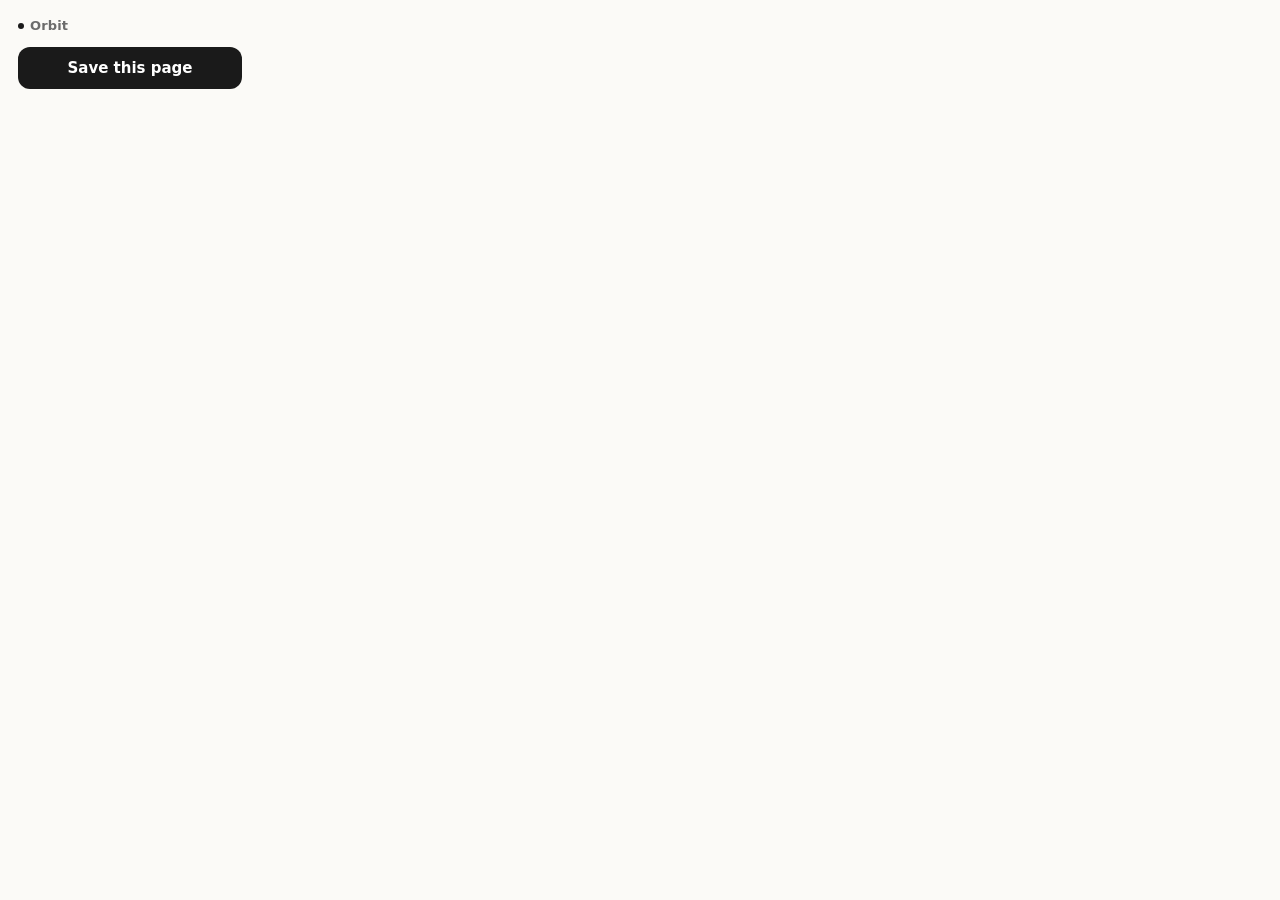
<file: Extensions/SafariExtension/Resources/popup.html>
<!doctype html>
<html lang="en">
  <head>
    <meta charset="utf-8" />
    <meta name="viewport" content="width=device-width, initial-scale=1" />
    <title>Orbit</title>
    <link rel="stylesheet" href="popup.css" />
  </head>
  <body>
    <main class="popup">
      <div class="popup__mark" aria-hidden="true">
        <span class="popup__dot"></span>
        Orbit
      </div>

      <button id="save" class="popup__primary" type="button">
        Save this page
      </button>

      <p id="status" class="popup__status" aria-live="polite"></p>
    </main>
    <script src="popup.js" type="module"></script>
  </body>
</html>
</file>
<file: Extensions/SafariExtension/Resources/popup.css>
/* Mirrors the host app's calm, solid-color aesthetic.
 * No gradients, no glow — just bold contrast on a single surface.
 */

:root {
  color-scheme: light dark;
  --bg: #FBFAF7;
  --fg: #1A1A1A;
  --muted: #6B6B6B;
  --accent: #1A1A1A;
  --accent-fg: #FFFFFF;
  --hairline: rgba(0, 0, 0, 0.08);
}

@media (prefers-color-scheme: dark) {
  :root {
    --bg: #111111;
    --fg: #F4F1EB;
    --muted: #9A9A9A;
    --accent: #F4F1EB;
    --accent-fg: #111111;
    --hairline: rgba(255, 255, 255, 0.10);
  }
}

* { box-sizing: border-box; }

html, body {
  margin: 0;
  padding: 0;
  font-family: -apple-system, BlinkMacSystemFont, "SF Pro Text", "SF Pro Display", system-ui, sans-serif;
  background: var(--bg);
  color: var(--fg);
}

.popup {
  width: 260px;
  padding: 18px 18px 16px;
  display: flex;
  flex-direction: column;
  gap: 14px;
}

.popup__mark {
  display: inline-flex;
  align-items: center;
  gap: 6px;
  font-size: 13px;
  font-weight: 600;
  letter-spacing: 0.01em;
  color: var(--muted);
}

.popup__dot {
  display: inline-block;
  width: 6px;
  height: 6px;
  border-radius: 50%;
  background: var(--accent);
}

.popup__primary {
  appearance: none;
  border: 0;
  width: 100%;
  padding: 12px 14px;
  border-radius: 12px;
  background: var(--accent);
  color: var(--accent-fg);
  font: inherit;
  font-size: 15px;
  font-weight: 600;
  cursor: pointer;
  transition: transform 80ms ease, opacity 120ms ease;
}

.popup__primary:active { transform: scale(0.98); }
.popup__primary:disabled { opacity: 0.5; cursor: default; }

.popup__status {
  margin: 0;
  min-height: 1.2em;
  font-size: 12px;
  color: var(--muted);
  text-align: center;
}

.popup__status[data-state="ok"] { color: var(--fg); }
.popup__status[data-state="err"] { color: #C04A2C; }
</file>
